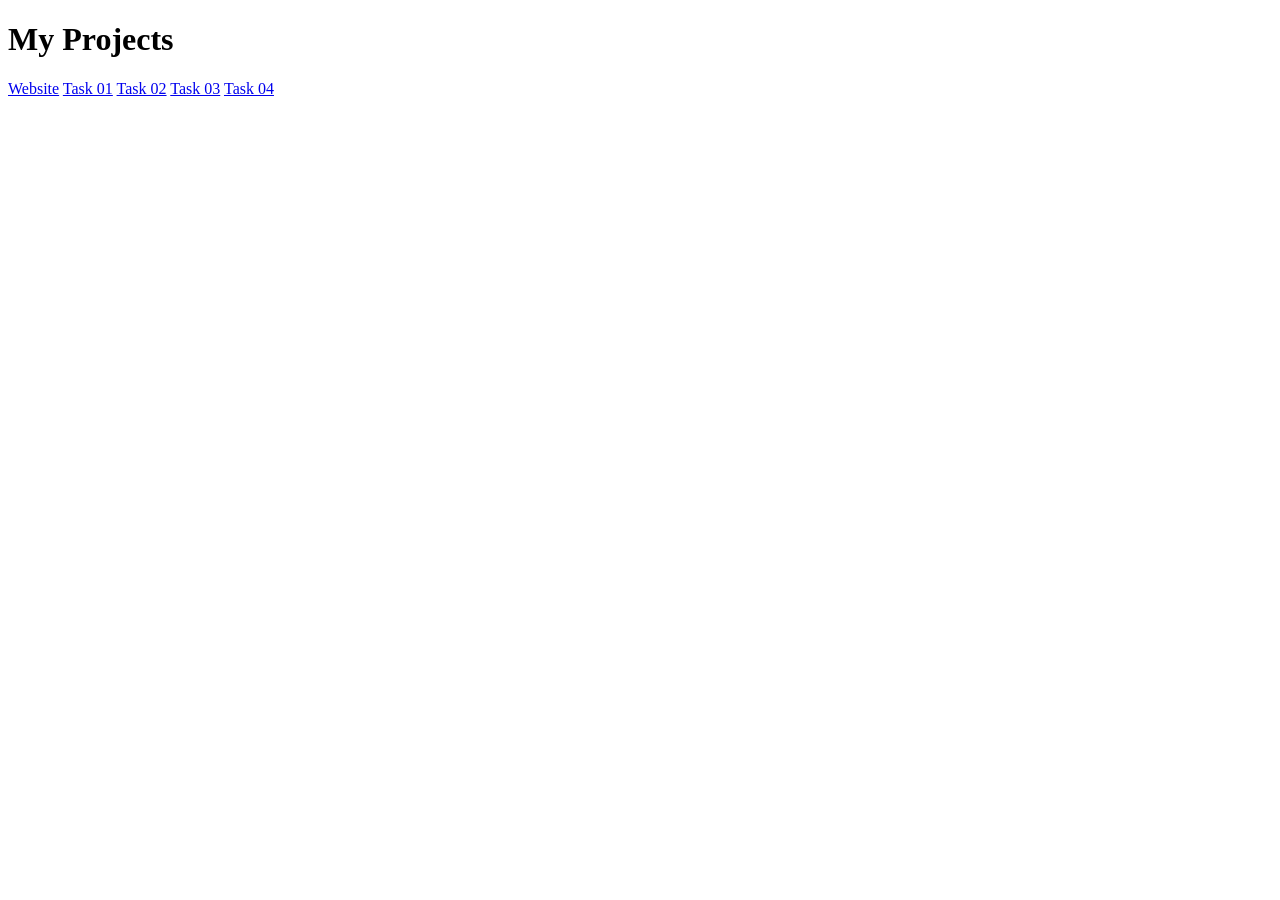
<file: index.html>
<!DOCTYPE html>
<html lang="en">
<head>
    <meta charset="UTF-8">
    <meta name="viewport" content="width=device-width, initial-scale=1.0">
    <title>My Projects</title>
</head>
<body>
    <h1>My Projects</h1>

    <a href="website/">Website</a>
    <a href="task-01/">Task 01</a>
    <a href="task-02/">Task 02</a>
    <a href="task-03/">Task 03</a>
    <a href="task-04/">Task 04</a>
</body>
</html>
</file>
